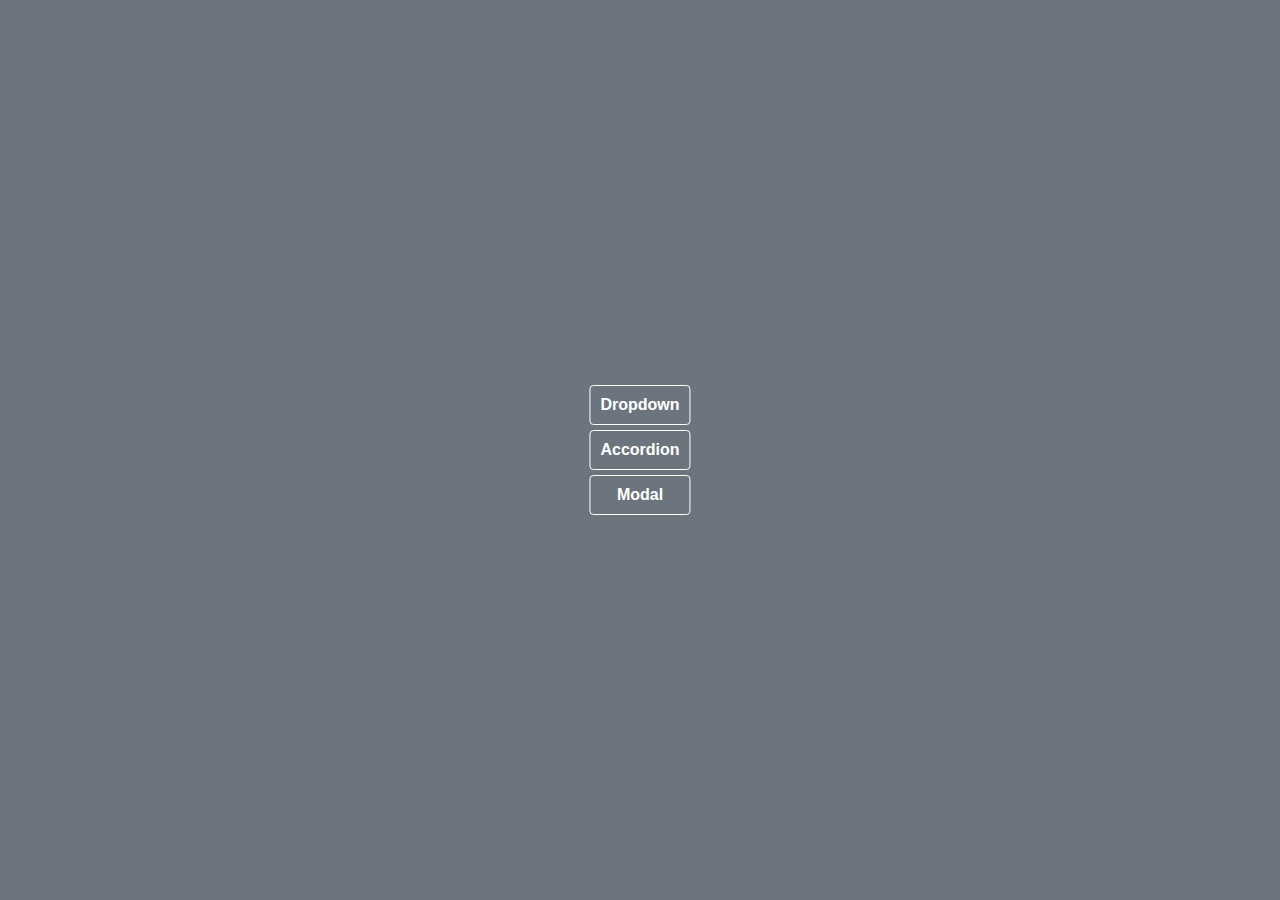
<file: index.html>
<!DOCTYPE html>
<html lang="en">
<head>
  <meta charset="UTF-8">
  <meta name="viewport" content="width=device-width, initial-scale=1.0">
  <title>Menu</title>
</head>

<style>
  * {
    margin: 0;
    padding: 0;
  }

  html {
    font-family: Arial, Helvetica, sans-serif;
  }

  body {
    background-color: #6C757D;
  }

  .container {
    position: absolute;
    top: 50%;
    left: 50%;
    transform: translate(-50%, -50%);

    display: flex;
    flex-direction: column;
  }

  a {
    text-align: center;
    margin-bottom: 5px;
    background-color: #6C757D;
    color: white;
    text-decoration: none;
    border: none;
    padding: 10px;
    border: 1px solid white;
    border-radius: 4px;
    font-weight: bold;
  }

  a:last-child {
    margin-bottom: 0;
  }
</style>

<body>
  <div class="container">
    <a href="./Dropdown/index.html">Dropdown</a>
    <a href="./Accordion/index.html">Accordion</a>
    <a href="./Modal/index.html">Modal</a>
  </div>
</body>
</html>
</file>
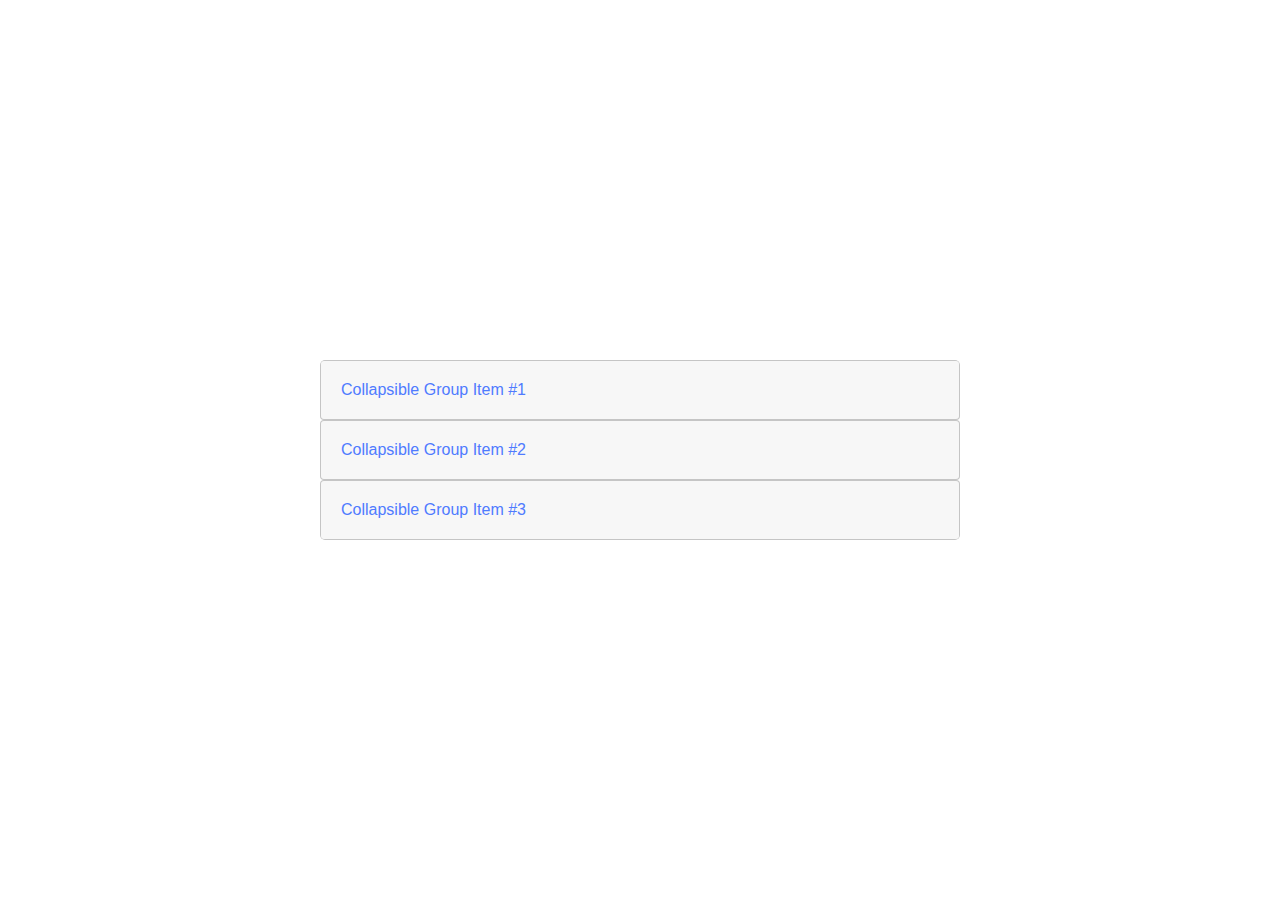
<file: Accordion/index.html>
<!DOCTYPE html>
<html lang="en">
<head>
  <meta charset="UTF-8">
  <meta name="viewport" content="width=device-width, initial-scale=1.0">
  <title>Accordion</title>
  <link rel="stylesheet" href="./src/css/styles.css">
</head>
<body>
  
  <div class="accordion">
    <section class="item item1">
      <a class="btn btn_1" href="#">Collapsible Group Item #1</a>
      <p>
        Lorem, ipsum dolor sit amet consectetur adipisicing elit. Accusantium praesentium earum et animi omnis consectetur vitae! Nulla nam dignissimos eaque nihil mollitia est velit amet. Iusto veritatis voluptatum veniam voluptatibus.
        Lorem, ipsum dolor sit amet consectetur adipisicing elit. Accusantium praesentium earum et animi omnis consectetur vitae! Nulla nam dignissimos eaque nihil mollitia est velit amet. Iusto veritatis voluptatum veniam voluptatibus.
      </p>
    </section>
    <section class="item item2">
      <a class="btn btn_2" href="#">Collapsible Group Item #2</a>
      <p>
        Lorem, ipsum dolor sit amet consectetur adipisicing elit. Accusantium praesentium earum et animi omnis consectetur vitae! Nulla nam dignissimos eaque nihil mollitia est velit amet. Iusto veritatis voluptatum veniam voluptatibus.
        Lorem, ipsum dolor sit amet consectetur adipisicing elit. Accusantium praesentium earum et animi omnis consectetur vitae! Nulla nam dignissimos eaque nihil mollitia est velit amet. Iusto veritatis voluptatum veniam voluptatibus.
      </p>
    </section>
    <section class="item item3">
      <a class=" btn btn_3" href="#">Collapsible Group Item #3</a>
      <p>
        Lorem, ipsum dolor sit amet consectetur adipisicing elit. Accusantium praesentium earum et animi omnis consectetur vitae! Nulla nam dignissimos eaque nihil mollitia est velit amet. Iusto veritatis voluptatum veniam voluptatibus.
        Lorem, ipsum dolor sit amet consectetur adipisicing elit. Accusantium praesentium earum et animi omnis consectetur vitae! Nulla nam dignissimos eaque nihil mollitia est velit amet. Iusto veritatis voluptatum veniam voluptatibus.
      </p>
    </section>
  </div>

  <script src="./src/js/app.js"></script>
</body>
</html>
</file>
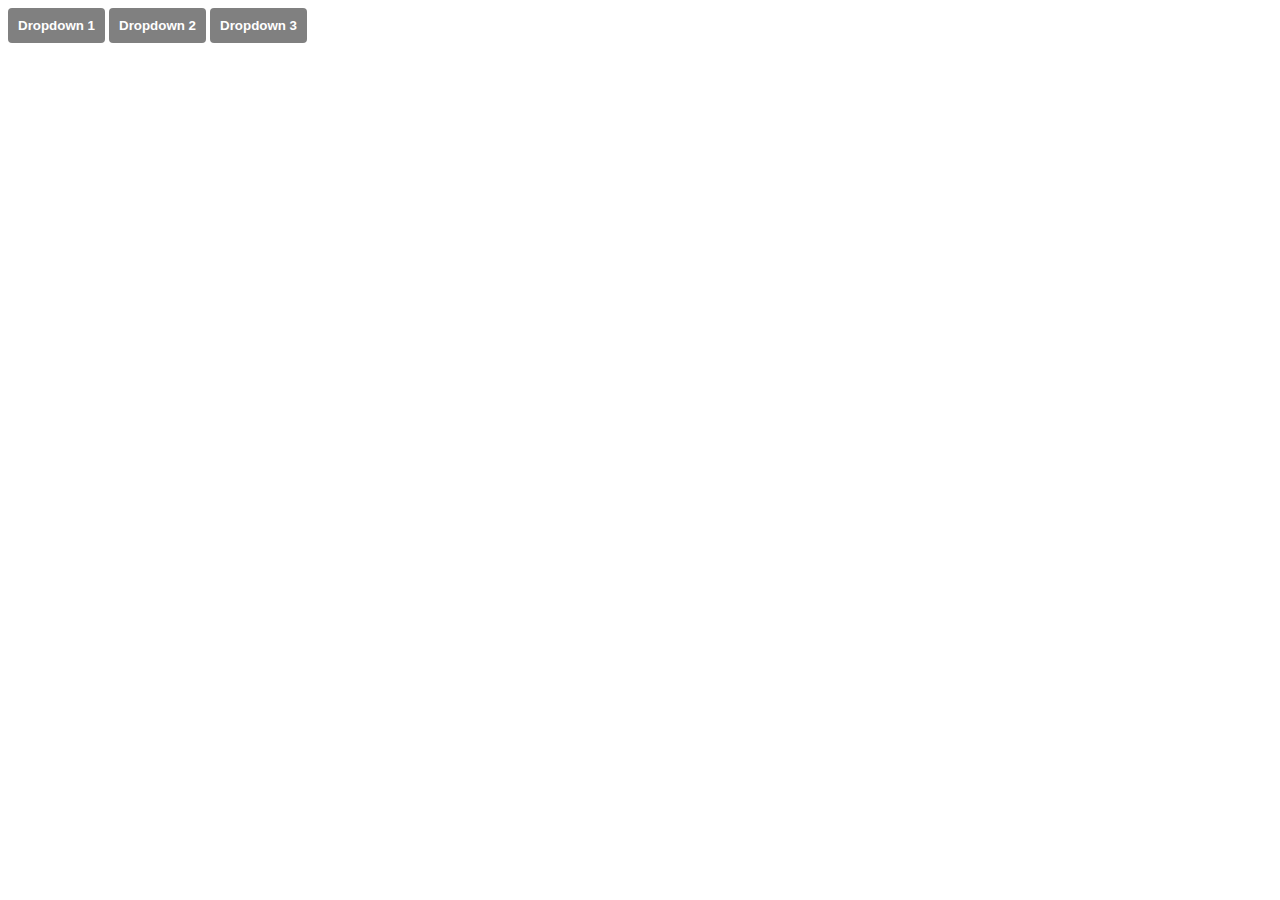
<file: Dropdown/index.html>
<!DOCTYPE html>
<html lang="en">
<head>
  <meta charset="UTF-8">
  <meta name="viewport" content="width=device-width, initial-scale=1.0">
  <title>Dropdown</title>
  <link rel="stylesheet" href="./src/css/styles.css">
</head>
<body>
  <button class="dropdown js_dropdown_1">
    <span>Dropdown 1</span>
    <ul>
      <li>Item 1</li>
      <li>Item 2</li>
      <li>Item 3</li>
    </ul>
  </button>

  <button class="dropdown js_dropdown_2">
    <span>Dropdown 2</span>
    <ul>
      <li>Item 4</li>
      <li>Item 5</li>
      <li>Item 6</li>
    </ul>
  </button>

  <button class="dropdown js_dropdown_3">
    <span>Dropdown 3</span>
    <ul>
      <li>Item 7</li>
      <li>Item 8</li>
      <li>Item 9</li>
    </ul>
  </button>

  <script src="./src/js/app.js"></script>
</body>
</html>
</file>
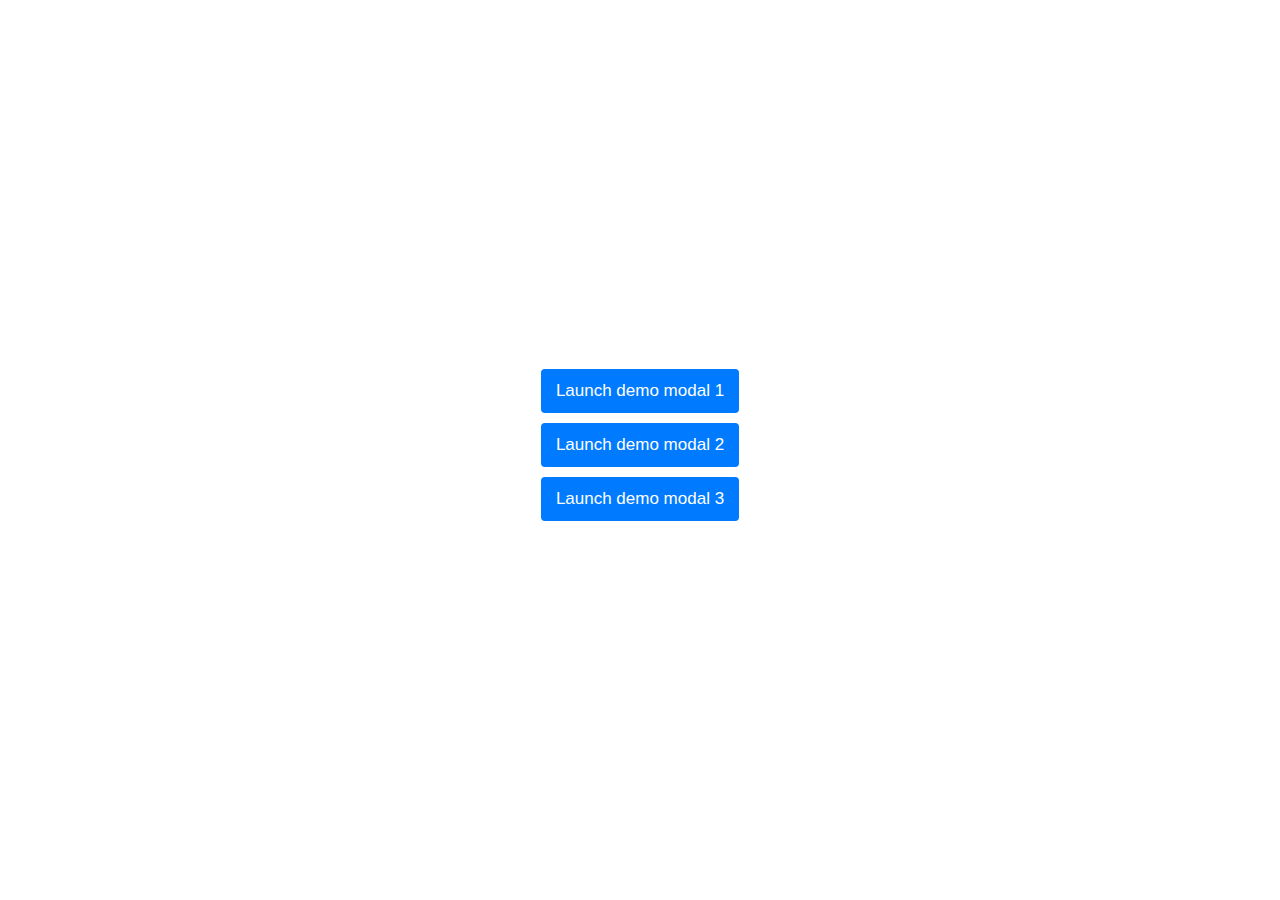
<file: Modal/index.html>
<!DOCTYPE html>
<html lang="en">
<head>
  <meta charset="UTF-8">
  <meta name="viewport" content="width=device-width, initial-scale=1.0">
  <title>Modal</title>
  <link rel="stylesheet" href="./src/css/styles.css">
</head>
<body>
  <div class="container">
    <div class="modal js_modal_1">
      <div class="modal__header">
        <h2>Modal title 1</h2>
        <span class="js_close">X</span>
      </div>
  
      <div class="modal__body">
        <p>
          First!! Woohoo, you're reading this text in a modal! 1
        </p>
      </div>
  
      <div class="modal__footer">
        <button class="btn btn--secondary js_accept">Accept</button>
        <button class="btn btn--primary js_cancel">Cancel</button>
      </div>
    </div>
  
    <button class="btn btn--primary openModal openModal_1">Launch demo modal 1</button>

    <div class="modal js_modal_2">
      <div class="modal__header">
        <h2>Modal title 2</h2>
        <span class="js_close">X</span>
      </div>
  
      <div class="modal__body">
        <p>
          Second!! Woohoo, you're reading this text in a modal!
        </p>
      </div>
  
      <div class="modal__footer">
        <button class="btn btn--secondary js_accept">Accept</button>
        <button class="btn btn--primary js_cancel">Cancel</button>
      </div>
    </div>
  
    <button class="btn btn--primary openModal openModal_2">Launch demo modal 2</button>

    <div class="modal js_modal_3">
      <div class="modal__header">
        <h2>Modal title 3</h2>
        <span class="js_close">X</span>
      </div>
  
      <div class="modal__body">
        <p>
          Third!! Woohoo, you're reading this text in a modal!
        </p>
      </div>
  
      <div class="modal__footer">
        <button class="btn btn--secondary js_accept">Accept</button>
        <button class="btn btn--primary js_cancel">Cancel</button>
      </div>
    </div>
  
    <button class="btn btn--primary openModal openModal_3">Launch demo modal 3</button>
  </div>

  <script src="./src/js/app.js"></script>
</body>
</html>
</file>
<file: Accordion/src/css/styles.css>
* {
  margin: 0;
  padding: 0;
}

html {
  font-family: Arial, Helvetica, sans-serif;
}

.accordion {
  position: absolute;
  top: 50%;
  left: 50%;
  transform: translate(-50%, -50%);

  border-top: none;
  border-radius: 5px;
  overflow: hidden;
  min-width: 477px;
}

  .item > a {
    display: block;
    border: 1px solid rgba(0,0,0, .2);
    border-radius: 4px;

    text-decoration: none;
    padding: 20px 20px;

    background-color: #F7F7F7;

    color: #4F7BFF;
  }

  .item > p {
    padding: 0 20px;
    max-height: 0;
    overflow: hidden;
    transition: all .8s;
    font-size: 14px;
    border-left: 1px solid rgba(0,0,0, .2);
    border-right: 1px solid rgba(0,0,0, .2);
  }

  .item.active > p {
    max-height: 400px;
    border: 1px solid rgba(0,0,0, .2);
    border-radius: 4px;
    padding: 10px 20px;
  }
</file>
<file: Dropdown/src/css/styles.css>
.dropdown {
  position: relative;

  padding: 10px;

  border: none;
  border-radius: 4px;
  background-color: #6C757D;;
  
  background-color: gray;
  color: white;
  font-weight: bold;
  cursor: pointer;
  outline: none;
}

  .dropdown > ul {
    display: none;

    position: absolute;
    
    top: 100%;

    margin: 0;
    margin-top: 10px;
    margin-left: -9px;
    padding: 0;
  
    list-style: none;

    border-radius: 4px;
    border: 1px solid rgba(108, 117, 125, 0.4);
    min-width: 120px;
    cursor: auto;
  }

  .dropdown.active ul {
    display: block;
  }

    .dropdown > ul > li {
      /*background-color: #007BFF;*/
      color: #6C757D;

      text-align: left;

      padding-top: 6px;
      padding-bottom: 6px;
      padding-left: 20px;
      padding-right: 10px;

      margin-top: 5px;
      margin-bottom: 5px;

      border-radius: 2px;

      cursor: pointer;
    }

    .dropdown > ul > li:hover {
      background-color: #007BFF;
      color: white;
    }
</file>
<file: Modal/src/css/styles.css>
* {
  margin: 0;
  padding: 0;
  box-sizing: border-box;
}

html {
  font-family: Arial, Helvetica, sans-serif;
}

.btn {
  border: none;
  padding: 12px 15px;
  font-size: 17px;
  border-radius: 4px;
  outline: none;
  color: white;
  cursor: pointer;
}

.btn--primary {
  transition: all .5s;
  background-color: #007BFF;
}

.btn--primary:hover {
  background-color: #0069D9;
}

.btn--secondary {
  transition: all .5s;
  background-color: #6C757D;
}

.btn--secondary:hover {
  background-color: #5A6268;
}

/*CONTAINER*/
.container {
  position: relative;
  width: 100vw;
  height: 100vh;
  transition: all .15s linear;
  display: flex;
  flex-direction: column;
  justify-content: center;
  align-items: center;
}

.container.active {
  background-color: rgba(0,0,0,.2);
}

/*OPEN MODAL BUTTON*/
.openModal {
  margin-bottom: 10px;
}

.openModal.active {
  z-index: -1;
}

/*MODAL*/
.modal {
  position: fixed;
  top: -35vh;
  left: 50%;

  transform: translateX(-50%);
  
  width: 500px;
  border: 1px solid rgba(0,0,0,.2);
  border-radius: 6px;

  transition: all .5s;
  background-color: white;
  opacity: 0;
}

  .modal.active {
    position: fixed;
    top: 8%;
    left: 50%;
    
    transform: translate(-50%, -8%);
    opacity: 1;
  }

  .modal__header {
    display: flex;
    justify-content: space-between;
    align-items: center;

    padding: 16px;
    border-bottom: 0.3px solid rgba(0,0,0,.8);
  } 

    .modal__header > h2 {
      font-weight: normal;
    }

    .modal__header > span {
      font-weight: bold;
      cursor: pointer;
      color: #808080;
    }

  .modal__body {
    padding: 20px;
  }

    .modal__body > p {
      margin-bottom: 10px;
    }

  .modal__footer {
    border-top: 0.3px solid rgba(0,0,0,.8);
    padding: 16px;
    display: flex;
    justify-content: flex-end;
  }

    .modal__footer > button:first-child {
      margin-right: 10px;
    }
</file>
